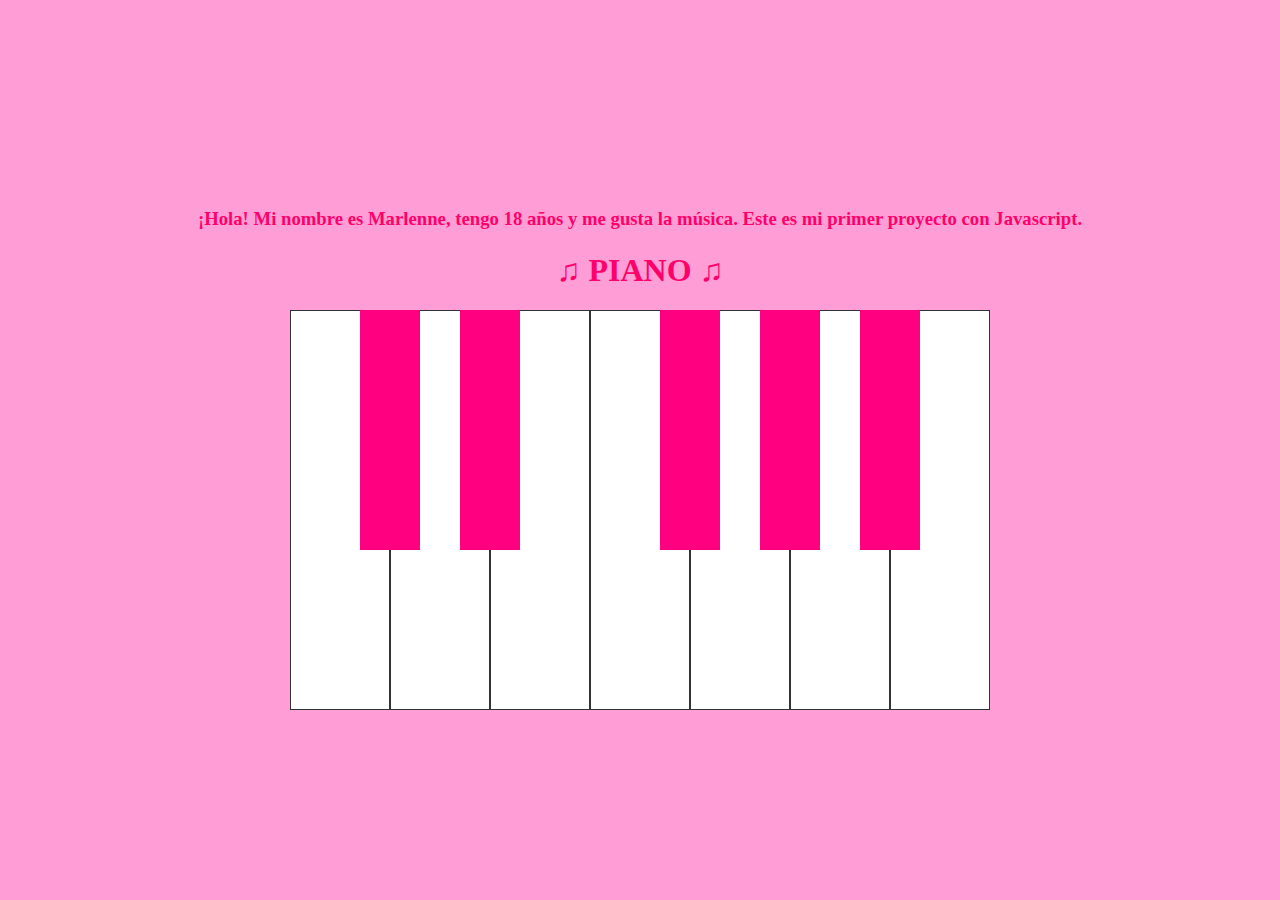
<file: index.html>
<!DOCTYPE html>
<html lang="en">
  <head>
    <meta charset="UTF-8" />
    <meta http-equiv="X-UA-Compatible" content="IE=edge" />
    <meta name="viewport" content="width=device-width, initial-scale=1.0" />
    <link rel="stylesheet" href="styles.css" />
    <script src="main.js" defer></script>
    <title>Document</title>
    <style>
        body{
            margin: 0;
            background-color: #ff9ed6;
            color: #ff006a;
        }
    </style>
  </head>
  <body> 
    <div>
      <h3>
        <center>
        ¡Hola! Mi nombre es <span id="name"></span>, tengo
        <span id="age"></span> años y <span id="likesMusic"></span>. Este es mi primer proyecto con Javascript.
    </center>
    </h3>
      <h1>
        <center>
            ♫ PIANO ♫
    </center>
        <span id="isGuessRight"></span>
      </h1>
    </div>
    <div class="piano">
        <div data-note="C" class="key white"></div>        
        <div data-note="Db" class="key black"></div>
        <div data-note="D" class="key white"></div>
        <div data-note="Eb" class="key black"></div>
        <div data-note="E" class="key white"></div>
        <div data-note="F" class="key white"></div>
        <div data-note="Gb" class="key black"></div>
        <div data-note="G" class="key white"></div>
        <div data-note="Ab" class="key black"></div>
        <div data-note="A" class="key white"></div>
        <div data-note="Bb" class="key black"></div>
        <div data-note="B" class="key white"></div>
    </div>

    <audio id="C" src="notes/C.mp3"></audio>
    <audio id="Db" src="notes/Db.mp3"></audio>
    <audio id="D" src="notes/D.mp3"></audio>
    <audio id="Eb" src="notes/Eb.mp3"></audio>
    <audio id="E" src="notes/E.mp3"></audio>
    <audio id="F" src="notes/F.mp3"></audio>
    <audio id="Gb" src="notes/Gb.mp3"></audio>
    <audio id="G" src="notes/G.mp3"></audio>
    <audio id="Ab" src="notes/Ab.mp3"></audio>
    <audio id="A" src="notes/A.mp3"></audio>
    <audio id="Bb" src="notes/Bb.mp3"></audio>
    <audio id="B" src="notes/B.mp3"></audio>
  </body>
</html>
</file>
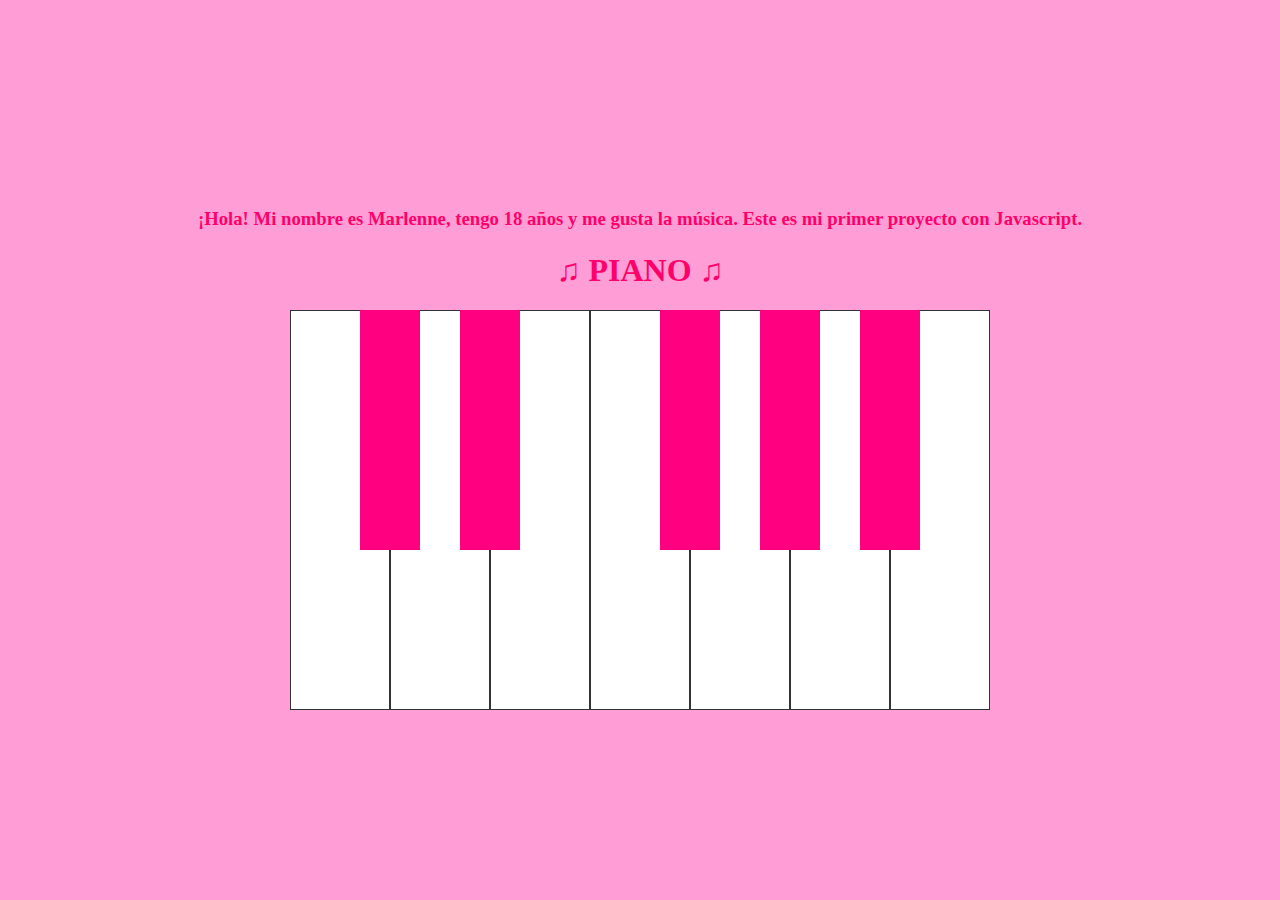
<file: PIANO.html>
<!DOCTYPE html>
<html lang="en">
  <head>
    <meta charset="UTF-8" />
    <meta http-equiv="X-UA-Compatible" content="IE=edge" />
    <meta name="viewport" content="width=device-width, initial-scale=1.0" />
    <link rel="stylesheet" href="piano.css" />
    <script src="piano.js" defer></script>
    <title>Document</title>
    <style>
        body{
            margin: 0;
            background-color: #ff9ed6;
            color: #ff006a;
        }
    </style>
  </head>
  <body> 
    <div>
      <h3>
        <center>
        ¡Hola! Mi nombre es <span id="name"></span>, tengo
        <span id="age"></span> años y <span id="likesMusic"></span>. Este es mi primer proyecto con Javascript.
    </center>
    </h3>
      <h1>
        <center>
            ♫ PIANO ♫
    </center>
        <span id="isGuessRight"></span>
      </h1>
    </div>
    <div class="piano">
        <div data-note="C" class="key white"></div>        
        <div data-note="Db" class="key black"></div>
        <div data-note="D" class="key white"></div>
        <div data-note="Eb" class="key black"></div>
        <div data-note="E" class="key white"></div>
        <div data-note="F" class="key white"></div>
        <div data-note="Gb" class="key black"></div>
        <div data-note="G" class="key white"></div>
        <div data-note="Ab" class="key black"></div>
        <div data-note="A" class="key white"></div>
        <div data-note="Bb" class="key black"></div>
        <div data-note="B" class="key white"></div>
    </div>

    <audio id="C" src="notes/C.mp3"></audio>
    <audio id="Db" src="notes/Db.mp3"></audio>
    <audio id="D" src="notes/D.mp3"></audio>
    <audio id="Eb" src="notes/Eb.mp3"></audio>
    <audio id="E" src="notes/E.mp3"></audio>
    <audio id="F" src="notes/F.mp3"></audio>
    <audio id="Gb" src="notes/Gb.mp3"></audio>
    <audio id="G" src="notes/G.mp3"></audio>
    <audio id="Ab" src="notes/Ab.mp3"></audio>
    <audio id="A" src="notes/A.mp3"></audio>
    <audio id="Bb" src="notes/Bb.mp3"></audio>
    <audio id="B" src="notes/B.mp3"></audio>
  </body>
</html>
</file>
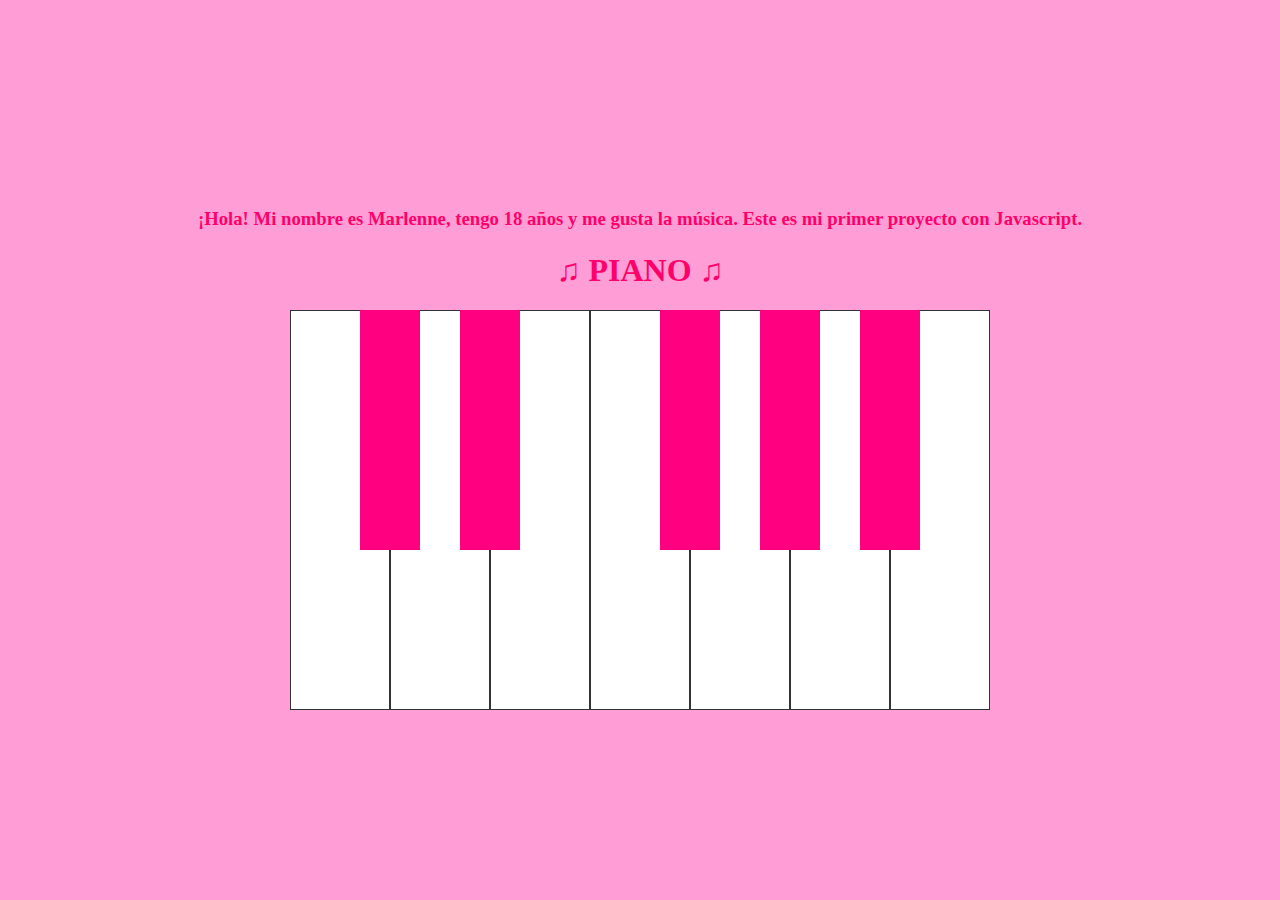
<file: piano.html>
<!DOCTYPE html>
<html lang="en">
  <head>
    <meta charset="UTF-8" />
    <meta http-equiv="X-UA-Compatible" content="IE=edge" />
    <meta name="viewport" content="width=device-width, initial-scale=1.0" />
    <link rel="stylesheet" href="piano.css" />
    <script src="piano.js" defer></script>
    <title>Document</title>
    <style>
        body{
            margin: 0;
            background-color: #ff9ed6;
            color: #ff006a;
        }
    </style>
  </head>
  <body> 
    <div>
      <h3>
        <center>
        ¡Hola! Mi nombre es <span id="name"></span>, tengo
        <span id="age"></span> años y <span id="likesMusic"></span>. Este es mi primer proyecto con Javascript.
    </center>
    </h3>
      <h1>
        <center>
            ♫ PIANO ♫
    </center>
        <span id="isGuessRight"></span>
      </h1>
    </div>
    <div class="piano">
        <div data-note="C" class="key white"></div>        
        <div data-note="Db" class="key black"></div>
        <div data-note="D" class="key white"></div>
        <div data-note="Eb" class="key black"></div>
        <div data-note="E" class="key white"></div>
        <div data-note="F" class="key white"></div>
        <div data-note="Gb" class="key black"></div>
        <div data-note="G" class="key white"></div>
        <div data-note="Ab" class="key black"></div>
        <div data-note="A" class="key white"></div>
        <div data-note="Bb" class="key black"></div>
        <div data-note="B" class="key white"></div>
    </div>

    <audio id="C" src="notes/C.mp3"></audio>
    <audio id="Db" src="notes/Db.mp3"></audio>
    <audio id="D" src="notes/D.mp3"></audio>
    <audio id="Eb" src="notes/Eb.mp3"></audio>
    <audio id="E" src="notes/E.mp3"></audio>
    <audio id="F" src="notes/F.mp3"></audio>
    <audio id="Gb" src="notes/Gb.mp3"></audio>
    <audio id="G" src="notes/G.mp3"></audio>
    <audio id="Ab" src="notes/Ab.mp3"></audio>
    <audio id="A" src="notes/A.mp3"></audio>
    <audio id="Bb" src="notes/Bb.mp3"></audio>
    <audio id="B" src="notes/B.mp3"></audio>
  </body>
</html>
</file>
<file: styles.css>
*,
*::before,
*::after {
  box-sizing: border-box;
}

body {
  background-color: #203449;
  margin: 0;
  min-height: 100vh;
  display: flex;
  flex-direction: column;
  justify-content: center;
  align-items: center;
}

.piano {
  display: flex;
}

.key {
  height: calc(var(--width) * 4);
  width: var(--width);
}

.white {
  --width: 100px;
  background-color: white;
  border: 1px solid #333;
}

.white.active {
  background-color: #ccc;
}

.black {
  --width: 60px;
  background-color: rgb(255, 0, 128);
  margin-left: calc(var(--width) / -2);
  margin-right: calc(var(--width) / -2);
  z-index: 2;
}

.black.active {
  background-color: #333;
}

.text {
  color: white;
}
</file>
<file: piano.css>
*,
*::before,
*::after {
  box-sizing: border-box;
}

body {
  background-color: #203449;
  margin: 0;
  min-height: 100vh;
  display: flex;
  flex-direction: column;
  justify-content: center;
  align-items: center;
}

.piano {
  display: flex;
}

.key {
  height: calc(var(--width) * 4);
  width: var(--width);
}

.white {
  --width: 100px;
  background-color: white;
  border: 1px solid #333;
}

.white.active {
  background-color: #ccc;
}

.black {
  --width: 60px;
  background-color: rgb(255, 0, 128);
  margin-left: calc(var(--width) / -2);
  margin-right: calc(var(--width) / -2);
  z-index: 2;
}

.black.active {
  background-color: #333;
}

.text {
  color: white;
}
</file>
